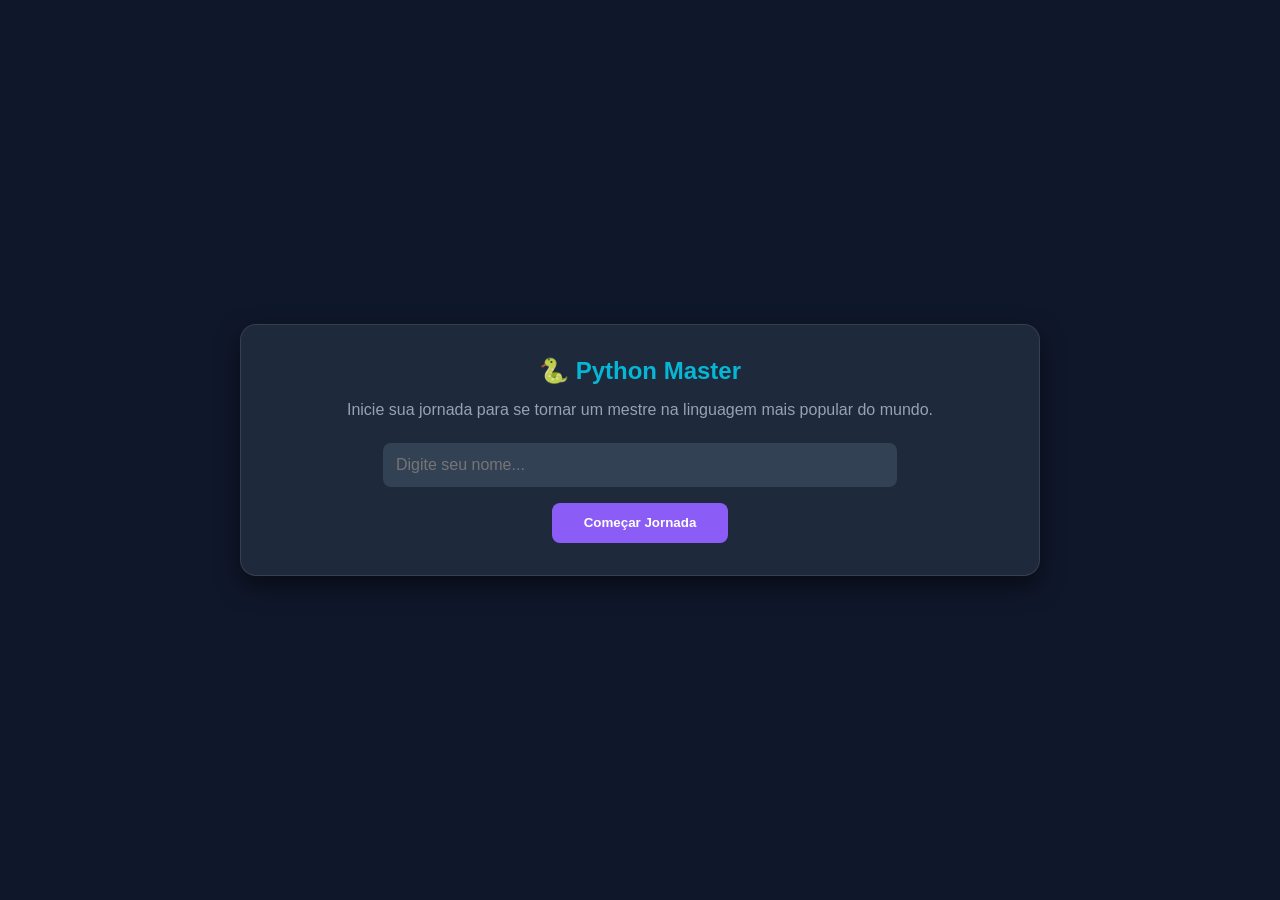
<file: pythonGamificado.html>
<!DOCTYPE html>
<html lang="pt-br">
<head>
    <meta charset="UTF-8">
    <meta name="viewport" content="width=device-width, initial-scale=1.0">
    <title>Python Master | Aprenda Programando</title>
    <style>
        /* CSS3 - DESIGN MODERNO DARK MODE */
        :root {
            --bg-color: #0f172a;
            --card-bg: #1e293b;
            --primary: #8b5cf6; /* Roxo */
            --secondary: #06b6d4; /* Cyan Neon */
            --success: #10b981; /* Verde */
            --error: #ef4444; /* Vermelho */
            --text: #f8fafc;
            --text-muted: #94a3b8;
        }

        * { margin: 0; padding: 0; box-sizing: border-box; font-family: 'Segoe UI', Tahoma, Geneva, Verdana, sans-serif; }

        body {
            background-color: var(--bg-color);
            color: var(--text);
            display: flex;
            justify-content: center;
            align-items: center;
            min-height: 100vh;
            overflow-x: hidden;
        }

        .container {
            width: 90%;
            max-width: 800px;
            background: var(--card-bg);
            padding: 2rem;
            border-radius: 1rem;
            box-shadow: 0 10px 25px rgba(0,0,0,0.5);
            border: 1px solid rgba(255,255,255,0.1);
        }

        /* PROGRESS BAR */
        .progress-container {
            margin-bottom: 2rem;
            display: none;
        }
        .progress-info {
            display: flex;
            justify-content: space-between;
            margin-bottom: 0.5rem;
            font-size: 0.9rem;
            color: var(--secondary);
        }
        .progress-bar-bg {
            background: #334155;
            height: 10px;
            border-radius: 5px;
            overflow: hidden;
        }
        .progress-bar-fill {
            background: linear-gradient(90deg, var(--primary), var(--secondary));
            height: 100%;
            width: 0%;
            transition: width 0.5s ease;
        }

        /* TELAS */
        .screen { display: none; animation: fadeIn 0.5s ease; }
        .screen.active { display: block; }

        @keyframes fadeIn {
            from { opacity: 0; transform: translateY(10px); }
            to { opacity: 1; transform: translateY(0); }
        }

        /* FORMULÁRIO INICIAL */
        h1 { color: var(--secondary); margin-bottom: 1rem; text-align: center; }
        .input-group { margin-top: 1.5rem; text-align: center; }
        input[type="text"] {
            padding: 0.8rem;
            border-radius: 0.5rem;
            border: none;
            width: 70%;
            background: #334155;
            color: white;
            font-size: 1rem;
            margin-bottom: 1rem;
        }
        button {
            padding: 0.8rem 2rem;
            border-radius: 0.5rem;
            border: none;
            background: var(--primary);
            color: white;
            font-weight: bold;
            cursor: pointer;
            transition: transform 0.2s, background 0.2s;
        }
        button:hover { transform: scale(1.05); background: #7c3aed; }

        /* CONTEÚDO PEDAGÓGICO */
        .theory-box {
            background: rgba(139, 92, 246, 0.1);
            padding: 1rem;
            border-left: 4px solid var(--primary);
            margin-bottom: 1.5rem;
            line-height: 1.6;
        }

        .code-editor {
            background: #000;
            padding: 1.5rem;
            border-radius: 0.5rem;
            font-family: 'Courier New', Courier, monospace;
            line-height: 1.5;
            margin-bottom: 1.5rem;
            position: relative;
        }

        .code-input {
            background: #334155;
            border: 1px solid var(--primary);
            color: var(--secondary);
            font-family: inherit;
            font-size: 1rem;
            width: 120px;
            padding: 2px 5px;
            border-radius: 3px;
            outline: none;
        }
        .code-input.correct { border-color: var(--success); background: rgba(16, 185, 129, 0.2); }
        .code-input.wrong { border-color: var(--error); background: rgba(239, 68, 68, 0.2); }

        .hint { color: var(--error); font-size: 0.9rem; margin-top: 0.5rem; display: none; }

        /* TROFÉU FINAL */
        .trophy-container { text-align: center; }
        .trophy-icon { font-size: 5rem; margin-bottom: 1rem; display: block; animation: pulse 2s infinite; }
        @keyframes pulse {
            0% { transform: scale(1); }
            50% { transform: scale(1.1); }
            100% { transform: scale(1); }
        }

        .medals-display {
            display: flex;
            justify-content: center;
            gap: 10px;
            margin-top: 1rem;
        }
        .medal { font-size: 1.5rem; opacity: 0.3; transition: opacity 0.5s; }
        .medal.earned { opacity: 1; }

    </style>
</head>
<body>

    <div class="container">
        <!-- Barra de Progresso -->
        <div id="progressZone" class="progress-container">
            <div class="progress-info">
                <span id="moduleNameDisplay">Módulo</span>
                <span id="progressText">0/6</span>
            </div>
            <div class="progress-bar-bg">
                <div id="progressBar" class="progress-bar-fill"></div>
            </div>
            <div class="medals-display" id="medalsRow">
                <span class="medal">🏅</span>
                <span class="medal">🏅</span>
                <span class="medal">🏅</span>
                <span class="medal">🏅</span>
                <span class="medal">🏅</span>
                <span class="medal">🏅</span>
            </div>
        </div>

        <!-- Tela 1: Cadastro -->
        <section id="screen-intro" class="screen active">
            <h1>🐍 Python Master</h1>
            <p style="text-align: center; color: var(--text-muted);">Inicie sua jornada para se tornar um mestre na linguagem mais popular do mundo.</p>
            <div class="input-group">
                <input type="text" id="userName" placeholder="Digite seu nome..." autocomplete="off">
                <br>
                <button onclick="startGame()">Começar Jornada</button>
            </div>
        </section>

        <!-- Tela 2: Desafios -->
        <section id="screen-game" class="screen">
            <h2 id="module-title">Título do Módulo</h2>
            <div class="theory-box" id="module-theory">
                Explicação teórica aqui.
            </div>
            <div class="code-editor" id="code-area">
                <!-- O código será injetado aqui -->
            </div>
            <p id="feedback-hint" class="hint">Dica: Verifique a sintaxe!</p>
            <button id="btn-check" onclick="validateStep()">Verificar Resposta</button>
        </section>

        <!-- Tela 3: Final -->
        <section id="screen-finish" class="screen">
            <div class="trophy-container">
                <span class="trophy-icon">🏆</span>
                <h1 id="victory-msg">Parabéns, Mestre!</h1>
                <p id="congrats-text" style="margin-bottom: 2rem;"></p>
                <button onclick="restartGame()">Reiniciar Jogo</button>
            </div>
        </section>
    </div>

    <script>
        /** 
         * LÓGICA DO APLICATIVO
         * Desenvolvedor: Senior Full Stack
         * Metodologia: Gamificação e Feedback Imediato
         */

        const modules = [
            {
                id: 1,
                title: "Módulo 1: Variáveis e Tipos",
                theory: "Em Python, criamos variáveis atribuindo um valor com o sinal de '='. Strings usam aspas e inteiros são números puros.",
                codeHtml: 'nome = "Python"<br>versao = <input class="code-input" data-ans="3"> <br>print(nome)',
                hint: "Dica: A versão atual mais comum do Python começa com o número 3."
            },
            {
                id: 2,
                title: "Módulo 2: Condicionais (if)",
                theory: "O 'if' verifica uma condição. Se for verdadeira, executa o bloco indentado.",
                codeHtml: 'idade = 18<br>if idade >= 18:<br>&nbsp;&nbsp;&nbsp;&nbsp;print("<input class="code-input" data-ans="Maior de idade">")',
                hint: "Dica: Complete com a frase 'Maior de idade'."
            },
            {
                id: 3,
                title: "Módulo 3: Estruturas de Repetição",
                theory: "O loop 'for' percorre sequências. A função range(5) gera números de 0 a 4.",
                codeHtml: '<input class="code-input" data-ans="for"> i in range(5):<br>&nbsp;&nbsp;&nbsp;&nbsp;print(i)',
                hint: "Dica: Qual palavra chave inicia o loop para percorrer um intervalo?"
            },
            {
                id: 4,
                title: "Módulo 4: Listas",
                theory: "Listas armazenam vários itens. O método '.append()' adiciona um item ao final.",
                codeHtml: 'frutas = ["Maçã"]<br>frutas.<input class="code-input" data-ans="append">("Banana")',
                hint: "Dica: O método começa com 'a' e serve para anexar."
            },
            {
                id: 5,
                title: "Módulo 5: Funções",
                theory: "Funções são blocos de código que executam uma tarefa quando chamados. Usamos 'def' para definir.",
                codeHtml: '<input class="code-input" data-ans="def"> soma(a, b):<br>&nbsp;&nbsp;&nbsp;&nbsp;return a + b',
                hint: "Dica: Qual é a palavra reservada para definir uma função?"
            },
            {
                id: 6,
                title: "Módulo 6: Orientação a Objetos",
                theory: "Classes são modelos para objetos. O método __init__ é o construtor da classe.",
                codeHtml: 'class Heroi:<br>&nbsp;&nbsp;&nbsp;&nbsp;def <input class="code-input" data-ans="__init__">(self, nome):<br>&nbsp;&nbsp;&nbsp;&nbsp;&nbsp;&nbsp;&nbsp;&nbsp;self.nome = nome',
                hint: "Dica: O método de inicialização começa e termina com dois underlines."
            }
        ];

        let currentModuleIndex = 0;
        let userData = { name: "" };

        // Iniciar Jogo
        function startGame() {
            const nameInput = document.getElementById('userName');
            if (nameInput.value.trim() === "") {
                alert("Por favor, digite seu nome!");
                return;
            }
            userData.name = nameInput.value;
            localStorage.setItem('pythonMasterName', userData.name);
            
            document.getElementById('screen-intro').classList.remove('active');
            document.getElementById('screen-game').classList.add('active');
            document.getElementById('progressZone').style.display = 'block';
            
            renderModule();
        }

        // Renderizar Módulo Atual
        function renderModule() {
            const module = modules[currentModuleIndex];
            document.getElementById('module-title').innerText = module.title;
            document.getElementById('module-theory').innerText = module.theory;
            document.getElementById('code-area').innerHTML = module.codeHtml;
            document.getElementById('feedback-hint').style.display = 'none';
            
            // Atualizar Progress Bar
            const progressPercent = (currentModuleIndex / modules.length) * 100;
            document.getElementById('progressBar').style.width = `${progressPercent}%`;
            document.getElementById('progressText').innerText = `${currentModuleIndex}/${modules.length}`;
            document.getElementById('moduleNameDisplay').innerText = `Módulo ${currentModuleIndex + 1}`;
        }

        // Validar Resposta
        function validateStep() {
            const inputs = document.querySelectorAll('.code-input');
            let allCorrect = true;

            inputs.forEach(input => {
                if (input.value.trim().toLowerCase() === input.dataset.ans.toLowerCase()) {
                    input.classList.remove('wrong');
                    input.classList.add('correct');
                } else {
                    input.classList.add('wrong');
                    allCorrect = false;
                }
            });

            if (allCorrect) {
                // Ganhou Medalha
                const medals = document.querySelectorAll('.medal');
                medals[currentModuleIndex].classList.add('earned');
                
                // Avançar após pequeno delay
                setTimeout(() => {
                    currentModuleIndex++;
                    if (currentModuleIndex < modules.length) {
                        renderModule();
                    } else {
                        showFinishScreen();
                    }
                }, 1000);
            } else {
                document.getElementById('feedback-hint').innerText = modules[currentModuleIndex].hint;
                document.getElementById('feedback-hint').style.display = 'block';
            }
        }

        // Tela Final
        function showFinishScreen() {
            document.getElementById('progressBar').style.width = `100%`;
            document.getElementById('progressText').innerText = `6/6`;
            
            document.getElementById('screen-game').classList.remove('active');
            document.getElementById('screen-finish').classList.add('active');
            
            document.getElementById('victory-msg').innerText = `Parabéns, Mestre ${userData.name}!`;
            document.getElementById('congrats-text').innerText = `Você completou todos os módulos de lógica em Python com sucesso e conquistou seu Troféu de Mestre!`;
        }

        // Reiniciar
        function restartGame() {
            currentModuleIndex = 0;
            const medals = document.querySelectorAll('.medal');
            medals.forEach(m => m.classList.remove('earned'));
            
            document.getElementById('screen-finish').classList.remove('active');
            document.getElementById('screen-intro').classList.add('active');
            document.getElementById('progressZone').style.display = 'none';
        }

        // Carregar nome se já existir
        window.onload = () => {
            const savedName = localStorage.getItem('pythonMasterName');
            if (savedName) document.getElementById('userName').value = savedName;
        };
    </script>
</body>
</html>
</file>
